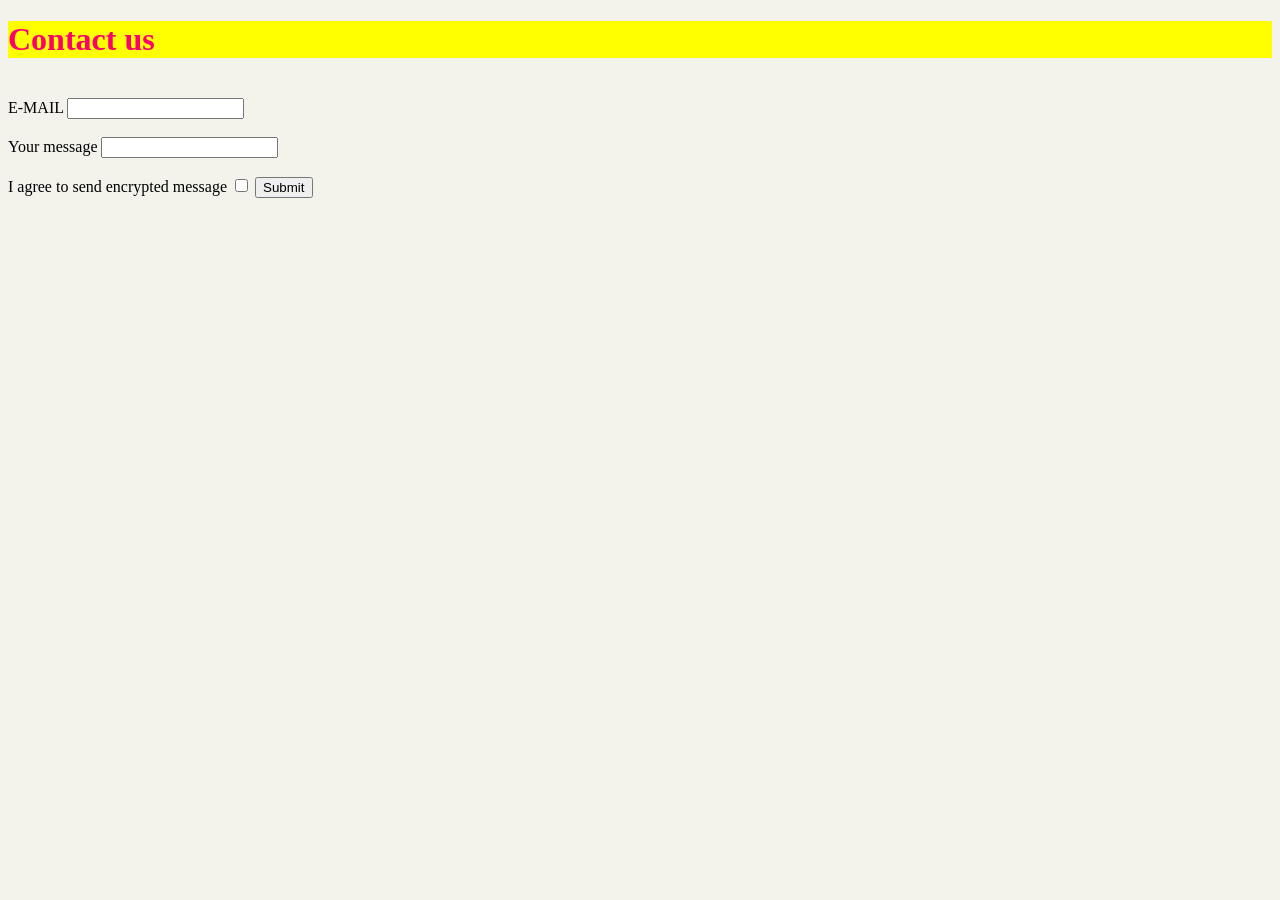
<file: contact.html>
<!DOCTYPE html>
<html>
    <head>
        <link rel="stylesheet" href="style.css">
        <title>CONNECT WITH US</title>
    </head>
    <body>
        <h1 style="background-color:yellow;"><b>Contact us</b></h1>
        <br>
        <form action="mailto:rama.201182@gmail.com">
            <label>E-MAIL</label>
            <input type="email">
            <br><br>
            <label>Your message</label>
            <input type="text">
            <br><br>
            <label>I agree to send encrypted message</label>
            <input type="checkbox">
            <input type="submit">

        </form>
    </body>
</html>
</file>
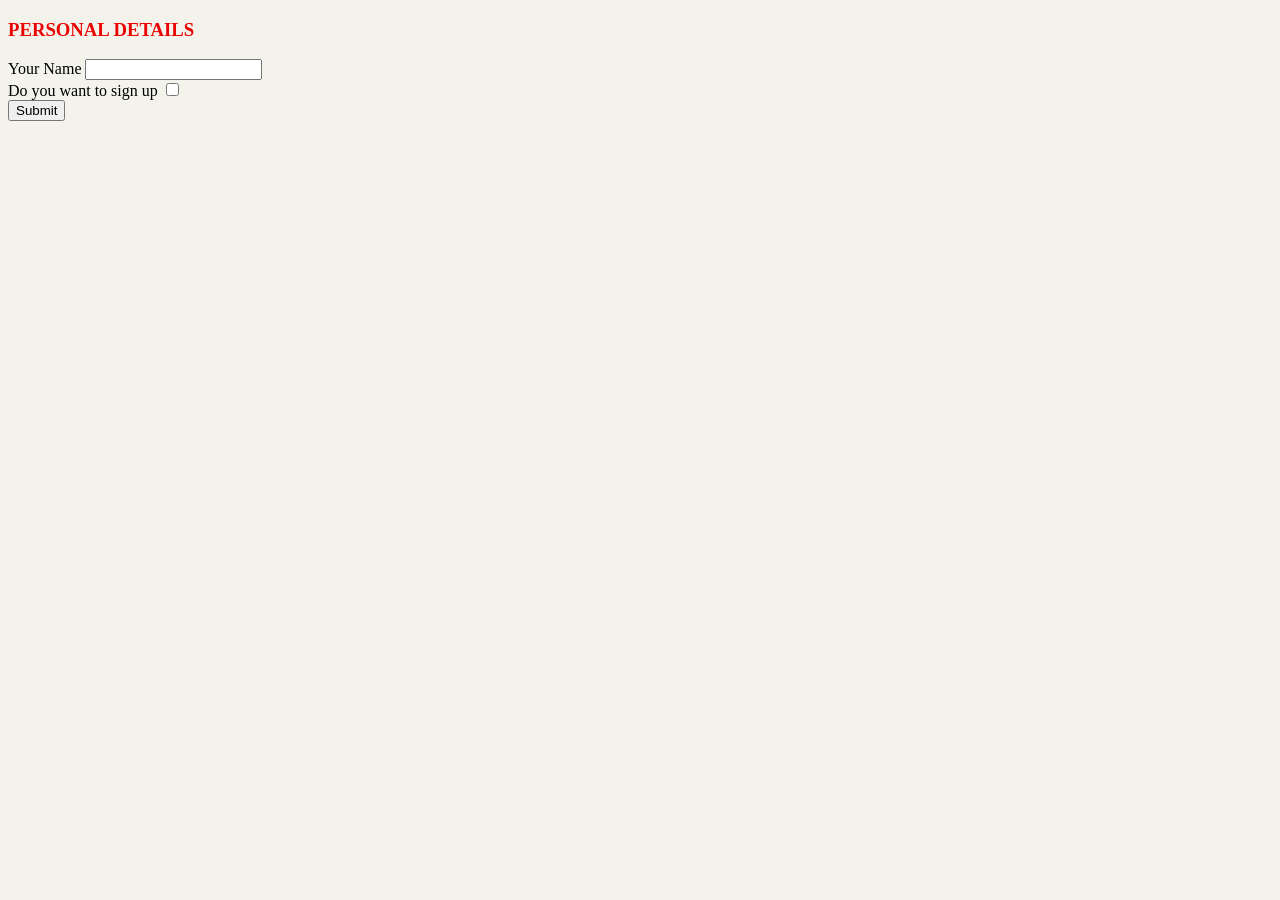
<file: form.html>
<!DOCTYPE html>
<html>
    <head>
        <title>FORM</title>
        <link rel="stylesheet" href="style.css">
    </head>
    <body>
        <h3>PERSONAL DETAILS</h3>
        <form class="" action="new file.html" method="post">
            <label>Your Name</label>
            <input type="text">
            <br>
            <label>Do you want to sign up</label>
            <input type="checkbox">
            <br>
            <input type="submit">

        </form>
    </body>
</html>
</file>
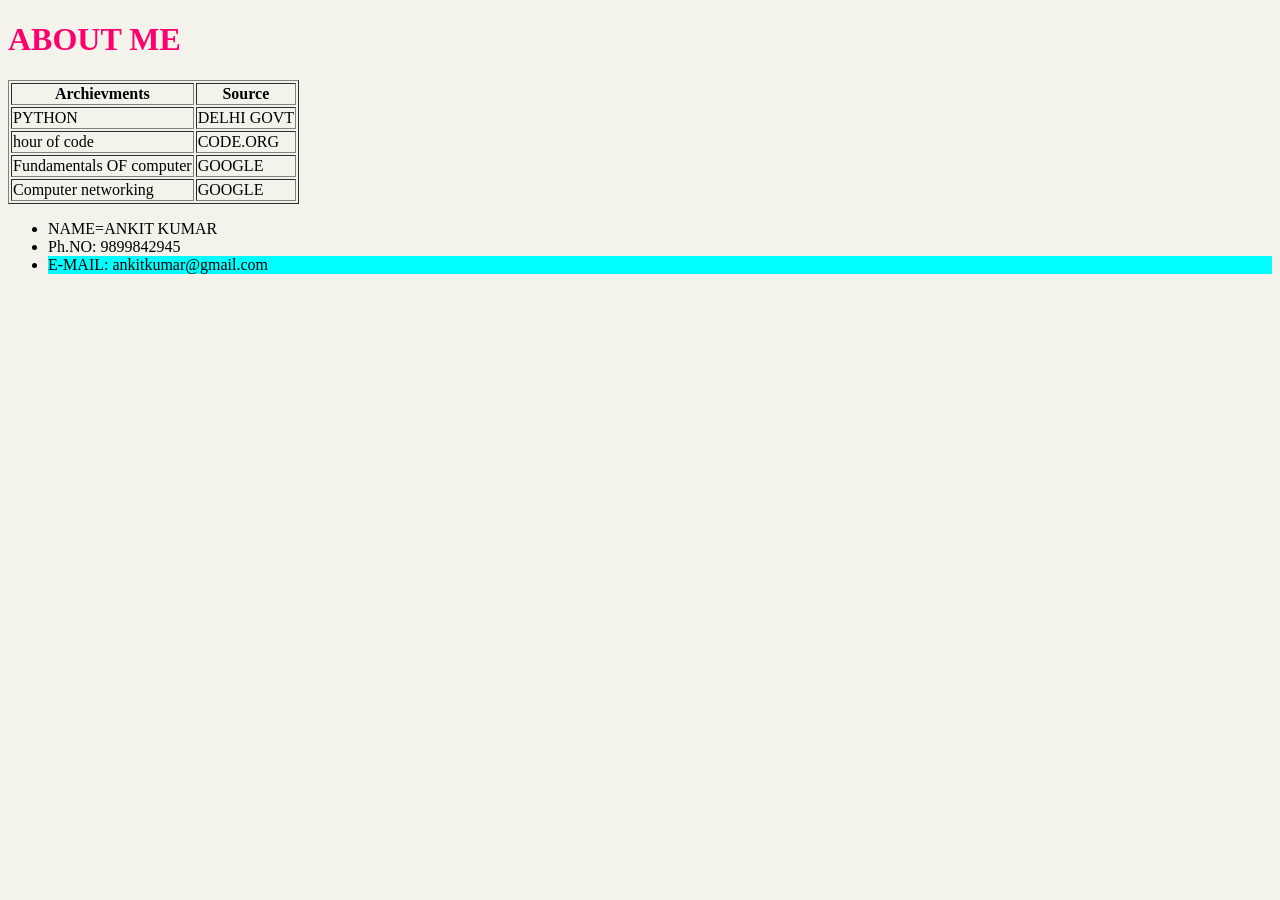
<file: third.html>
<!DOCTYPE html>
<html>
    <head>
        <link rel="stylesheet" href="style.css">
        <title>About Me</title>
    </head>
    <body>
        <h1><b>ABOUT ME</b></h1>
        <table border="1">
            <thead>
                <tr>
                    <th>Archievments</th>
                    <th>Source</th>
                </tr>
            </thead>
            <tr>
                <td>PYTHON</td>
                <td>DELHI GOVT</td>
            </tr>
            <tr>
                <td>hour of code</td>
                <td>CODE.ORG</td>
            </tr>
            <tr>
                <td>Fundamentals OF computer</td>
                <td>GOOGLE</td>
            </tr>
            <tr>
                <td>Computer networking</td>
                <td>GOOGLE</td>
            </tr>
        </table>
        <ul>
            <li>NAME=ANKIT KUMAR</li>
            <li>Ph.NO: 9899842945</li>
           <span> <li style="background-color:aqua ;" >E-MAIL: ankitkumar@gmail.com</li></span>
        </ul>
    </body>
</html>
</file>
<file: style.css>
body{ background-color: rgb(243, 243, 235);}
hr{
    background-color: white;
    border-style: none;
    height: 3px;
    width: 75%;
}
h1{color: rgb(253, 0, 110);}
h3,h4{color: rgb(234, 4, 4);}
.suggestion{
position: absolute;
left: 50px;
font-size: medium ;
font-style: italic;
background-color: aquamarine;
padding: 30px;
}
</file>
